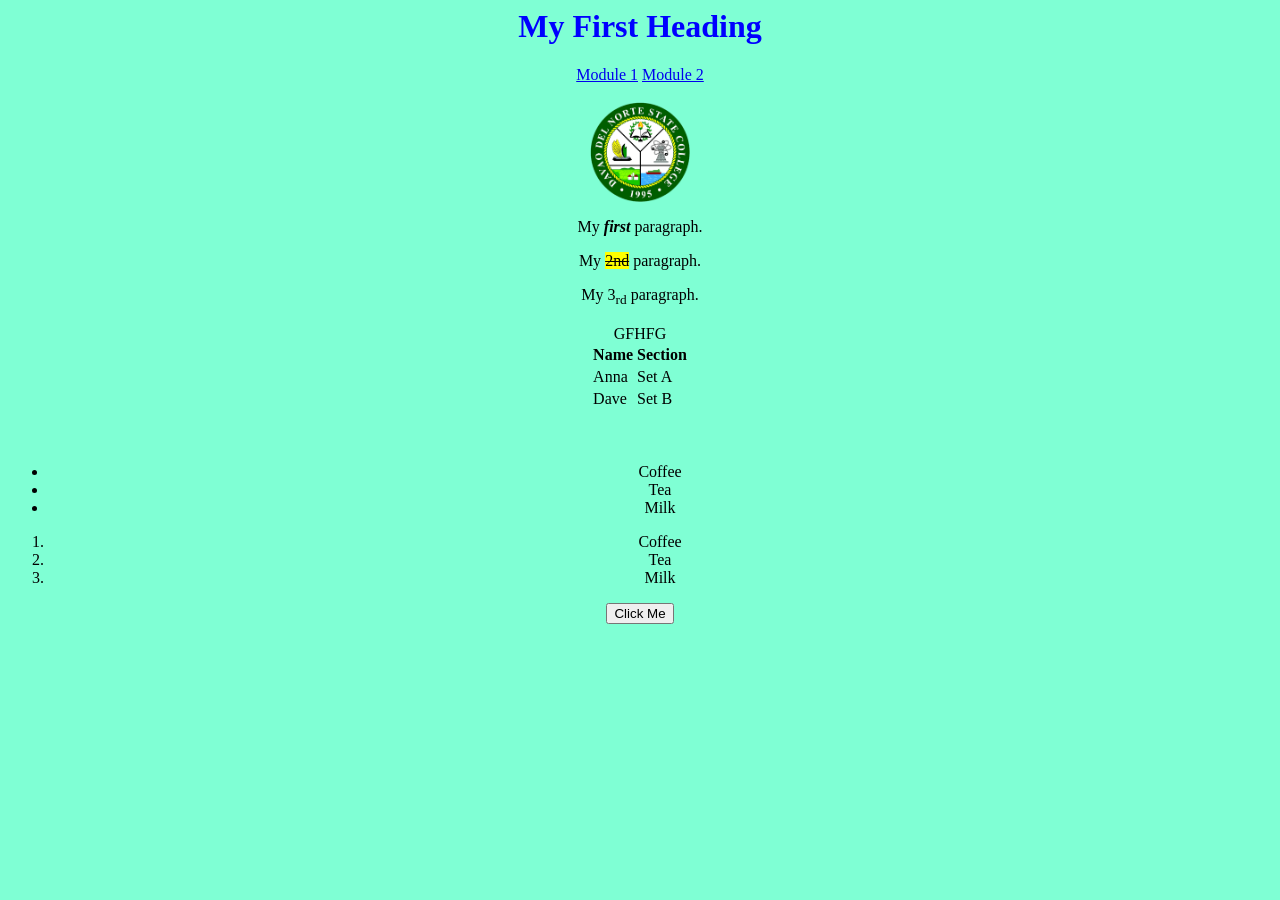
<file: index.html>
<!DOCTYPE html>
<html>
    <head>
        <title>BSIT</title>
        <link rel="stylesheet" href="mystyle.css">
    </head>
    <body>
        <center>
        <h1>My First Heading</h1>
        <a href="module1.html">Module 1</a>
        <a href="module2.html">Module 2</a><br><br>
        
        <img src = "images.png" height="100" width="100">
        <p>My <b><i>first</i></b> paragraph. </p>
        <p>My <mark><del>2nd</del></mark> paragraph. </p>
        <p>My 3<sub>rd</sub> paragraph. </p>
        GFHFG
        <BR>

        <table style="width: 1px solid black;">
        <tr>
            <th>Name</th>
            <th>Section</th> 
        </tr>
        <tr>
            <td>Anna</td> 
            <td>Set A</td>
        </tr>
         <tr>
            <td>Dave</td> 
            <td>Set B</td>
        </tr>
        </table>
        <br>
        <br>

        <ul>
            <li>Coffee</li>
            <li>Tea</li>
            <li>Milk</li>
        </ul>

        <ol>
            <li>Coffee</li>
            <li>Tea</li>
            <li>Milk</li>
        </ol>

        <button>Click Me</button>
    </body>
    </html>
</file>
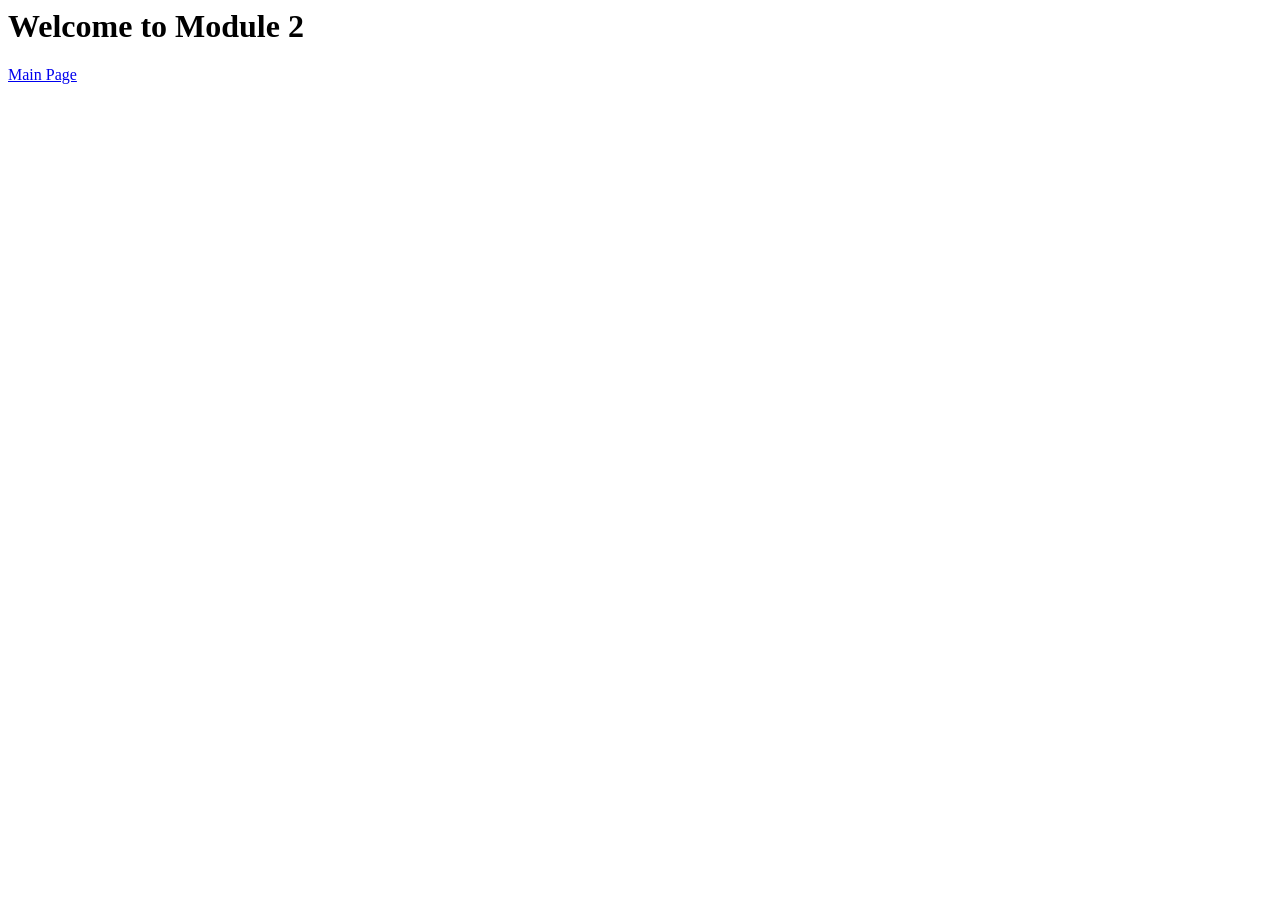
<file: module2.html>
<!DOCTYPE html>
<html>
    <head>
        <title>BSIT</title>
        
    </head>
    <body>
        <h1>Welcome to Module 2</h1>
        <a href="index.html">Main Page</a>
    </body>
    </html>
</file>
<file: mystyle.css>
body {
    background-color: aquamarine;
}
h1 {
    color: blue;
    font-family: verdana;
}
</file>
